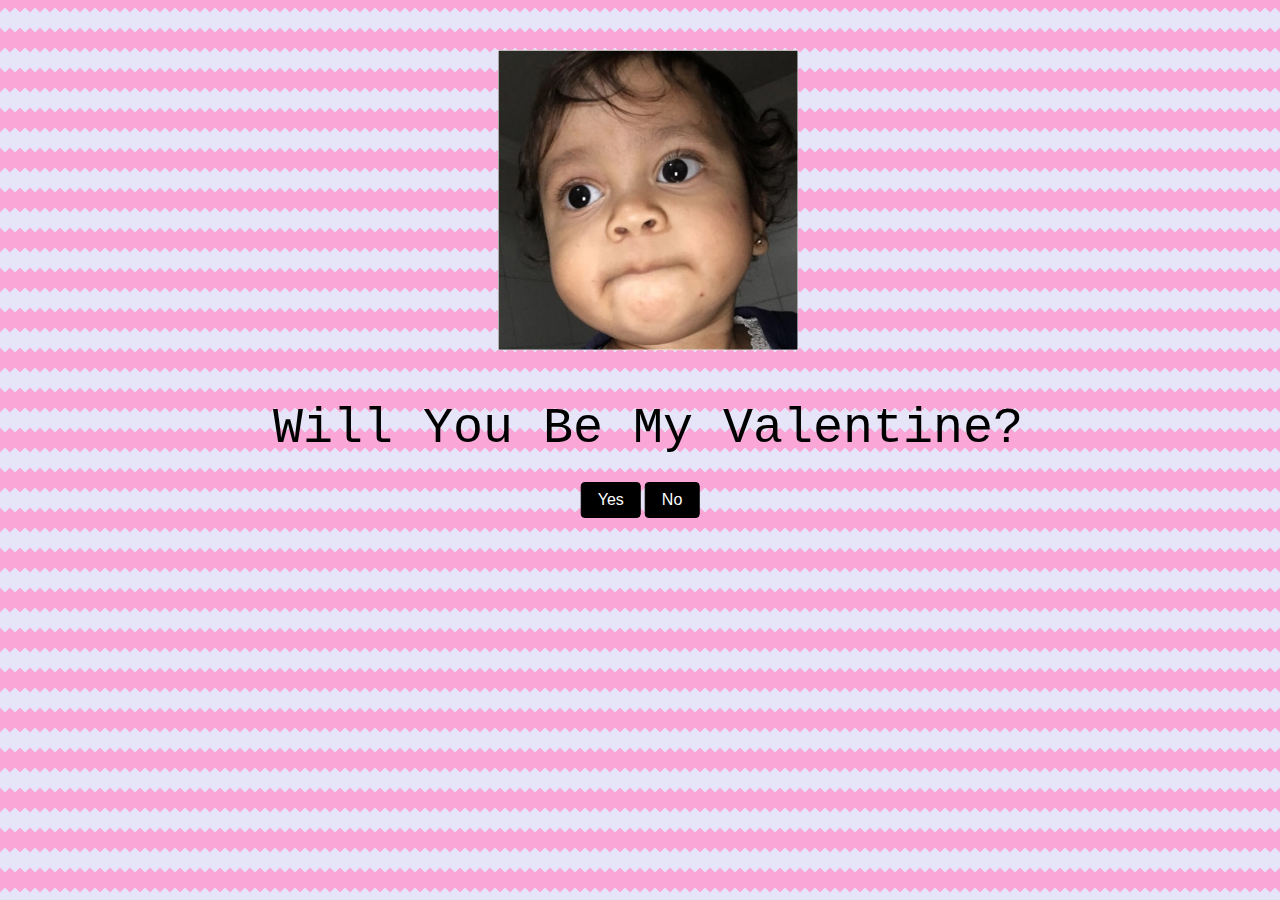
<file: index.html>
<!DOCTYPE html>
<html lang="en">
<head>
    <meta charset="UTF-8">
    <meta name="viewport" content="width=device-width, initial-scale=1.0">
    <title>Will You Be My Valentine?</title>
    <link rel="stylesheet" type="text/css" href="stylesheet.css">
</head>
<body>
    <img src="Bebby.jpg" alt="Valentine Image">
    <h1 id="head"></h1>
    <p class="ask">Will You Be My Valentine?</p>
    <div class="center">
        <button id="yes" onclick="goToLink()">Yes</button>
        <button id="no" onclick="increaseYesSize()">No</button>
    </div>

    <script>
        function goToLink() {
            window.location.href = "https://memons007.github.io/valentine-day/rgb.html"; // Change to your desired link
        }

        function increaseYesSize() {
            const yesBtn = document.getElementById('yes');
            let currentSize = parseFloat(window.getComputedStyle(yesBtn).fontSize);
            yesBtn.style.fontSize = (currentSize + 5) + "px";
        }
    </script>
</body>
</html>
</file>
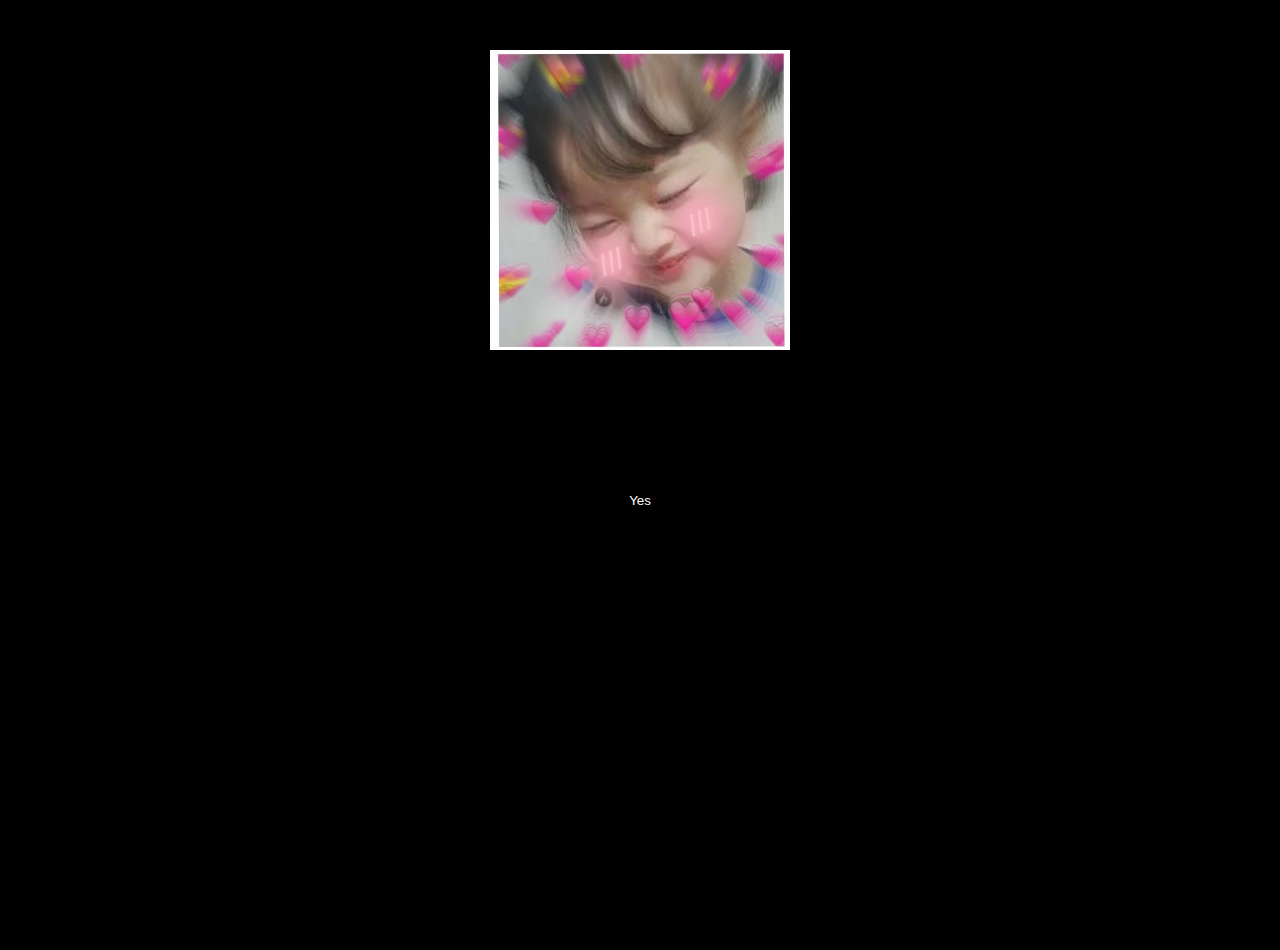
<file: rgb.html>
<!DOCTYPE html>
<html lang="en">
<head>
    <meta charset="UTF-8">
    <meta name="viewport" content="width=device-width, initial-scale=1.0">
    <title>React</title>
    <style>
        body {
            margin: 0;
            height: 100vh;
            background: black;
            overflow: hidden;
            animation: rgbGlow 0.5s infinite alternate;
        }
        img{
            display: block;
        margin-top:50px ;
        margin-left: auto;
        margin-right: auto;
        width: 300px;
        height: 300px;
        }
        .ask{
       text-align: center;
       font-size: 50px;
       font-family: Courier, monospace;

}

button {
    --bg: #000;
    --hover-bg: #ff90e8;
    --hover-text: #000;
    color: #fff;
    cursor: pointer;
    border: 1px solid var(--bg);
    border-radius: 4px;
    padding: 0.8em 2em;
    background: var(--bg);
    transition: 0.2s;
    
  }
  
  button:hover {
    color: var(--hover-text);
    transform: translate(-0.25rem, -0.25rem);
    background: var(--hover-bg);
    box-shadow: 0.25rem 0.25rem var(--bg);
  }
  
  button:active {
    transform: translate(0);
    box-shadow: none;
  }
  .center {
    margin: 0;
    position: absolute;
    top: 500px;
    left: 50%;
    -ms-transform: translate(-50%, -50%);
    transform: translate(-50%, -50%);
  }

        @keyframes rgbGlow {
            0% {
                background: rgb(255, 0, 0);
            }
            50% {
                background: rgb(0, 255, 0);
            }
            100% {
                background: rgb(0, 0, 255);
            }
        }
        @media screen and (max-width: 600px)
        {
            button{
        
        font-size: 14px;
        padding: 10px 20px;
            }
            ask{
            font-size: 36px;
            line-height: 50px;
            }
        }
    </style>
</head>
<body>
    <img src="hartsmile.jpg" alt="Valentine Image">
    <h1 id="head"></h1>
    <p class="ask">Do You Want See My Reaction ?</p>
    <div class="center">
       <a href="video.html"> <button id="yes" onclick="goToLink()">Yes</button></a>
</body>
</html>
</file>
<file: stylesheet.css>
body{
  width: 100%;
  height: 100%;
  --color: #faa7d8;
  background: linear-gradient(45deg, var(--color) 25%, transparent 25%) -50px 0,
        linear-gradient(-45deg, var(--color) 25%, transparent 25%) -50px 0,
        linear-gradient(45deg, transparent 75%, var(--color) 75%) -50px 0,
        linear-gradient(-45deg, transparent 75%, var(--color) 75%) -50px 0;
  background-color: #e5e5f7;
  background-size: 10px 40px;

}
p{
font-family: 'Franklin Gothic Medium', 'Arial Narrow', Arial, sans-serif;
}
img{
  display: block;
  margin-top:50px ;
  margin-left: auto;
  margin-right: auto;
  width: 300px;
  height: 300px;
}
.ask{
 text-align: center;
 font-size: 50px;
 font-family: Courier, monospace;

}
.app{
width: 100%;
height: 100vh;
display: flex;
justify-content: center;
}


button {
--bg: #000;
--hover-bg: #ff90e8;
--hover-text: #000;
color: #fff;
cursor: pointer;
border: 1px solid var(--bg);
border-radius: 4px;
padding: 0.8em 2em;
background: var(--bg);
transition: 0.2s;
font-size: 16px;
padding: 8px 16px;
max-width: 768px
}

button:hover {
color: var(--hover-text);
transform: translate(-0.25rem, -0.25rem);
background: var(--hover-bg);
box-shadow: 0.25rem 0.25rem var(--bg);
}

button:active {
transform: translate(0);
box-shadow: none;
}
.center {
margin: 0;
position: absolute;
top: 500px;
left: 50%;
-ms-transform: translate(-50%, -50%);
transform: translate(-50%, -50%);
}
 @media screen and (max-width: 600px)
{
  p{
    font-size: 36px;
    line-height: 50px;
  }
   ask{
    font-size: 36px;
    line-height: 50px;
   }
  button{
        font-size: 14px;
        padding: 10px 20px;
  }
</file>
